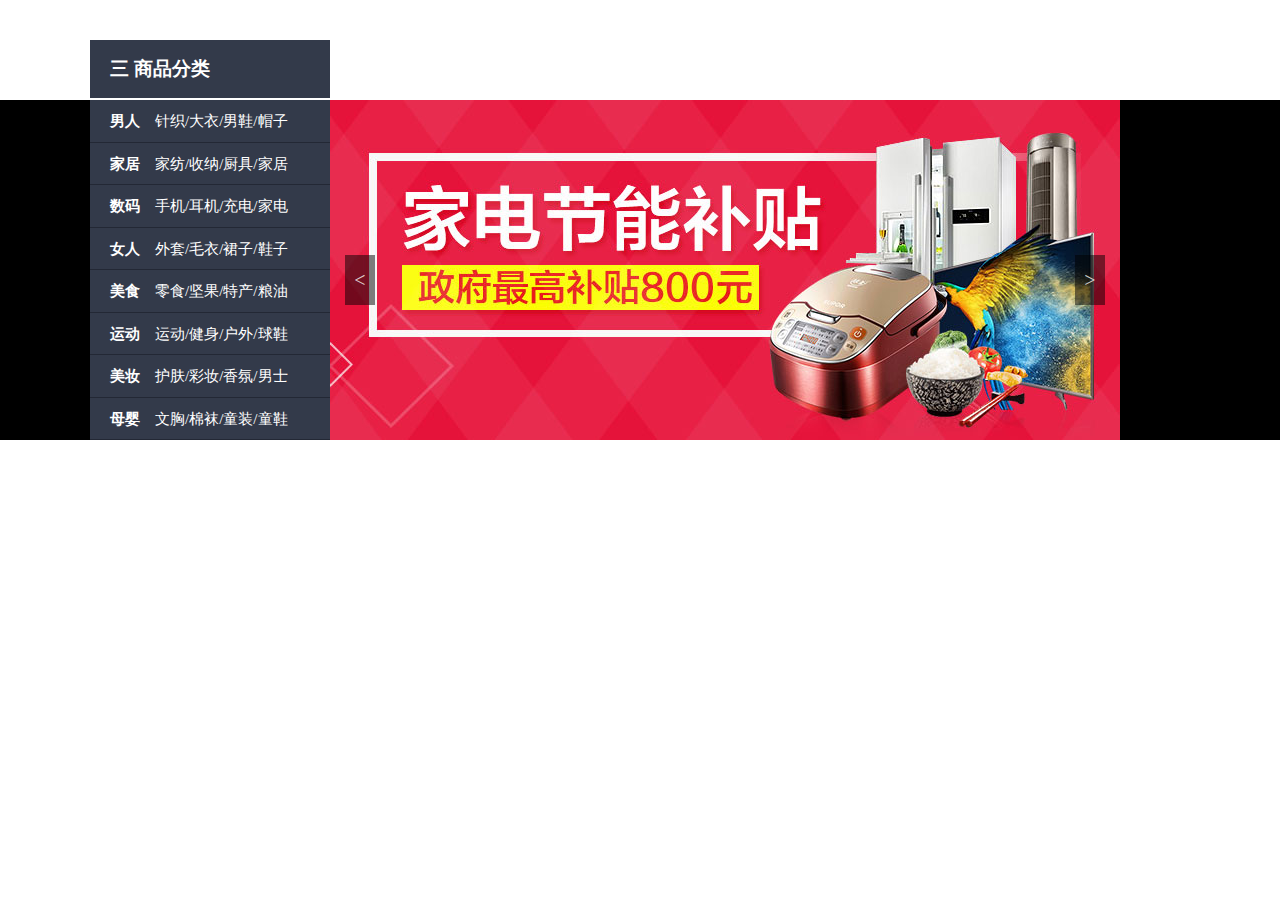
<file: index.html>
<!doctype html>
<html>
<head>
<meta charset="utf-8">
<title>左右轮播图+纵向二级导航</title>
<link rel="stylesheet" href="ind-1.css" />
<script src="jquery.min.js"></script>
<script src="ind-1.js"></script>
</head>
<body>

    <div class="box">
    <div class="box-box">
<!-- 二级导航结构 -->
    	<div class="nav-box">
    	    <h3>三 商品分类</h3>
			<ul class="nav">
				<li><a href="#"><span>男人</span>针织/大衣/男鞋/帽子</a>
				    <ul class="secondLevel">
				    	<li><a herf="#" class="nav-title">男人上衣</a>
							<a herf="#">男装外套</a>
							<a herf="#">外套夹克</a>
							<a herf="#">休闲外套</a>
							<a herf="#">空军夹克</a>
							<a herf="#">吉普夹克外套</a>
							<a herf="#">潮男外套</a>
							<a herf="#">劲霸夹克</a>
							<a herf="#">吉普夹克外套</a>
							<a herf="#">潮男外套</a>
							<a herf="#">劲霸夹克</a>
						</li>
			            <li><a herf="#" class="nav-title">男人上衣</a>
							<a herf="#">男装外套</a>
							<a herf="#">外套夹克</a>
							<a herf="#">休闲外套</a>
							<a herf="#">空军夹克</a>
							<a herf="#">吉普夹克外套</a>
							<a herf="#">潮男外套</a>
							<a herf="#">劲霸夹克</a>
							<a herf="#">吉普夹克外套</a>
							<a herf="#">潮男外套</a>
							<a herf="#">劲霸夹克</a>
						</li>
			            <li><a herf="#" class="nav-title">男人上衣</a>
							<a herf="#">男装外套</a>
							<a herf="#">外套夹克</a>
							<a herf="#">休闲外套</a>
							<a herf="#">空军夹克</a>
							<a herf="#">吉普夹克外套</a>
							<a herf="#">潮男外套</a>
							<a herf="#">劲霸夹克</a>
							<a herf="#">吉普夹克外套</a>
							<a herf="#">潮男外套</a>
							<a herf="#">劲霸夹克</a>
						</li>
			            <li><a herf="#" class="nav-title">男人上衣</a>
							<a herf="#">男装外套</a>
							<a herf="#">外套夹克</a>
							<a herf="#">休闲外套</a>
							<a herf="#">空军夹克</a>
							<a herf="#">吉普夹克外套</a>
							<a herf="#">潮男外套</a>
							<a herf="#">劲霸夹克</a>
							<a herf="#">吉普夹克外套</a>
							<a herf="#">潮男外套</a>
							<a herf="#">劲霸夹克</a>
						</li>
			            <li><a herf="#" class="nav-title">男人上衣</a>
							<a herf="#">男装外套</a>
							<a herf="#">外套夹克</a>
							<a herf="#">休闲外套</a>
							<a herf="#">空军夹克</a>
							<a herf="#">吉普夹克外套</a>
							<a herf="#">潮男外套</a>
							<a herf="#">劲霸夹克</a>
							<a herf="#">吉普夹克外套</a>
							<a herf="#">潮男外套</a>
							<a herf="#">劲霸夹克</a>
						</li>
			            <li><a herf="#" class="nav-title">男人上衣</a>
							<a herf="#">男装外套</a>
							<a herf="#">外套夹克</a>
							<a herf="#">休闲外套</a>
							<a herf="#">空军夹克</a>
							<a herf="#">吉普夹克外套</a>
							<a herf="#">潮男外套</a>
							<a herf="#">劲霸夹克</a>
							<a herf="#">吉普夹克外套</a>
							<a herf="#">潮男外套</a>
							<a herf="#">劲霸夹克</a>
						</li>
				    </ul>
				</li>
				<li><a href="#"><span>家居</span>家纺/收纳/厨具/家居</a>
				    <ul class="secondLevel">
				    	<li><a herf="#" class="nav-title">家居厨具</a>
							<a herf="#">男装外套</a>
							<a herf="#">外套夹克</a>
							<a herf="#">休闲外套</a>
							<a herf="#">空军夹克</a>
							<a herf="#">吉普夹克外套</a>
							<a herf="#">潮男外套</a>
							<a herf="#">劲霸夹克</a>
							<a herf="#">吉普夹克外套</a>
							<a herf="#">潮男外套</a>
							<a herf="#">劲霸夹克</a>
						</li>
			            <li><a herf="#" class="nav-title">家居厨具</a>
							<a herf="#">男装外套</a>
							<a herf="#">外套夹克</a>
							<a herf="#">休闲外套</a>
							<a herf="#">空军夹克</a>
							<a herf="#">吉普夹克外套</a>
							<a herf="#">潮男外套</a>
							<a herf="#">劲霸夹克</a>
							<a herf="#">吉普夹克外套</a>
							<a herf="#">潮男外套</a>
							<a herf="#">劲霸夹克</a>
						</li>
			            <li><a herf="#" class="nav-title">家居厨具</a>
							<a herf="#">男装外套</a>
							<a herf="#">外套夹克</a>
							<a herf="#">休闲外套</a>
							<a herf="#">空军夹克</a>
							<a herf="#">吉普夹克外套</a>
							<a herf="#">潮男外套</a>
							<a herf="#">劲霸夹克</a>
							<a herf="#">吉普夹克外套</a>
							<a herf="#">潮男外套</a>
							<a herf="#">劲霸夹克</a>
						</li>
			            <li><a herf="#" class="nav-title">家居厨具</a>
							<a herf="#">男装外套</a>
							<a herf="#">外套夹克</a>
							<a herf="#">休闲外套</a>
							<a herf="#">空军夹克</a>
							<a herf="#">吉普夹克外套</a>
							<a herf="#">潮男外套</a>
							<a herf="#">劲霸夹克</a>
							<a herf="#">吉普夹克外套</a>
							<a herf="#">潮男外套</a>
							<a herf="#">劲霸夹克</a>
						</li>
			            <li><a herf="#" class="nav-title">家居厨具</a>
							<a herf="#">男装外套</a>
							<a herf="#">外套夹克</a>
							<a herf="#">休闲外套</a>
							<a herf="#">空军夹克</a>
							<a herf="#">吉普夹克外套</a>
							<a herf="#">潮男外套</a>
							<a herf="#">劲霸夹克</a>
							<a herf="#">吉普夹克外套</a>
							<a herf="#">潮男外套</a>
							<a herf="#">劲霸夹克</a>
						</li>
			            <li><a herf="#" class="nav-title">家居厨具</a>
							<a herf="#">男装外套</a>
							<a herf="#">外套夹克</a>
							<a herf="#">休闲外套</a>
							<a herf="#">空军夹克</a>
							<a herf="#">吉普夹克外套</a>
							<a herf="#">潮男外套</a>
							<a herf="#">劲霸夹克</a>
							<a herf="#">吉普夹克外套</a>
							<a herf="#">潮男外套</a>
							<a herf="#">劲霸夹克</a>
						</li>
				    </ul>
				</li>
				<li><a href="#"><span>数码</span>手机/耳机/充电/家电</a>
				    <ul class="secondLevel">
				    	<li><a herf="#" class="nav-title">数码耳机</a>
							<a herf="#">男装外套</a>
							<a herf="#">外套夹克</a>
							<a herf="#">休闲外套</a>
							<a herf="#">空军夹克</a>
							<a herf="#">吉普夹克外套</a>
							<a herf="#">潮男外套</a>
							<a herf="#">劲霸夹克</a>
							<a herf="#">吉普夹克外套</a>
							<a herf="#">潮男外套</a>
							<a herf="#">劲霸夹克</a>
						</li>
			            <li><a herf="#" class="nav-title">数码耳机</a>
							<a herf="#">男装外套</a>
							<a herf="#">外套夹克</a>
							<a herf="#">休闲外套</a>
							<a herf="#">空军夹克</a>
							<a herf="#">吉普夹克外套</a>
							<a herf="#">潮男外套</a>
							<a herf="#">劲霸夹克</a>
							<a herf="#">吉普夹克外套</a>
							<a herf="#">潮男外套</a>
							<a herf="#">劲霸夹克</a>
						</li>
			            <li><a herf="#" class="nav-title">数码耳机</a>
							<a herf="#">男装外套</a>
							<a herf="#">外套夹克</a>
							<a herf="#">休闲外套</a>
							<a herf="#">空军夹克</a>
							<a herf="#">吉普夹克外套</a>
							<a herf="#">潮男外套</a>
							<a herf="#">劲霸夹克</a>
							<a herf="#">吉普夹克外套</a>
							<a herf="#">潮男外套</a>
							<a herf="#">劲霸夹克</a>
						</li>
			            <li><a herf="#" class="nav-title">数码耳机</a>
							<a herf="#">男装外套</a>
							<a herf="#">外套夹克</a>
							<a herf="#">休闲外套</a>
							<a herf="#">空军夹克</a>
							<a herf="#">吉普夹克外套</a>
							<a herf="#">潮男外套</a>
							<a herf="#">劲霸夹克</a>
							<a herf="#">吉普夹克外套</a>
							<a herf="#">潮男外套</a>
							<a herf="#">劲霸夹克</a>
						</li>
			            <li><a herf="#" class="nav-title">数码耳机</a>
							<a herf="#">男装外套</a>
							<a herf="#">外套夹克</a>
							<a herf="#">休闲外套</a>
							<a herf="#">空军夹克</a>
							<a herf="#">吉普夹克外套</a>
							<a herf="#">潮男外套</a>
							<a herf="#">劲霸夹克</a>
							<a herf="#">吉普夹克外套</a>
							<a herf="#">潮男外套</a>
							<a herf="#">劲霸夹克</a>
						</li>
			            <li><a herf="#" class="nav-title">数码耳机</a>
							<a herf="#">男装外套</a>
							<a herf="#">外套夹克</a>
							<a herf="#">休闲外套</a>
							<a herf="#">空军夹克</a>
							<a herf="#">吉普夹克外套</a>
							<a herf="#">潮男外套</a>
							<a herf="#">劲霸夹克</a>
							<a herf="#">吉普夹克外套</a>
							<a herf="#">潮男外套</a>
							<a herf="#">劲霸夹克</a>
						</li>
				    </ul>
				</li>
				<li><a href="#"><span>女人</span>外套/毛衣/裙子/鞋子</a>
				    <ul class="secondLevel">
				    	<li><a herf="#" class="nav-title">女人毛衣</a>
							<a herf="#">男装外套</a>
							<a herf="#">外套夹克</a>
							<a herf="#">休闲外套</a>
							<a herf="#">空军夹克</a>
							<a herf="#">吉普夹克外套</a>
							<a herf="#">潮男外套</a>
							<a herf="#">劲霸夹克</a>
							<a herf="#">吉普夹克外套</a>
							<a herf="#">潮男外套</a>
							<a herf="#">劲霸夹克</a>
						</li>
			            <li><a herf="#" class="nav-title">女人毛衣</a>
							<a herf="#">男装外套</a>
							<a herf="#">外套夹克</a>
							<a herf="#">休闲外套</a>
							<a herf="#">空军夹克</a>
							<a herf="#">吉普夹克外套</a>
							<a herf="#">潮男外套</a>
							<a herf="#">劲霸夹克</a>
							<a herf="#">吉普夹克外套</a>
							<a herf="#">潮男外套</a>
							<a herf="#">劲霸夹克</a>
						</li>
			            <li><a herf="#" class="nav-title">女人毛衣</a>
							<a herf="#">男装外套</a>
							<a herf="#">外套夹克</a>
							<a herf="#">休闲外套</a>
							<a herf="#">空军夹克</a>
							<a herf="#">吉普夹克外套</a>
							<a herf="#">潮男外套</a>
							<a herf="#">劲霸夹克</a>
							<a herf="#">吉普夹克外套</a>
							<a herf="#">潮男外套</a>
							<a herf="#">劲霸夹克</a>
						</li>
			            <li><a herf="#" class="nav-title">女人毛衣</a>
							<a herf="#">男装外套</a>
							<a herf="#">外套夹克</a>
							<a herf="#">休闲外套</a>
							<a herf="#">空军夹克</a>
							<a herf="#">吉普夹克外套</a>
							<a herf="#">潮男外套</a>
							<a herf="#">劲霸夹克</a>
							<a herf="#">吉普夹克外套</a>
							<a herf="#">潮男外套</a>
							<a herf="#">劲霸夹克</a>
						</li>
			            <li><a herf="#" class="nav-title">女人毛衣</a>
							<a herf="#">男装外套</a>
							<a herf="#">外套夹克</a>
							<a herf="#">休闲外套</a>
							<a herf="#">空军夹克</a>
							<a herf="#">吉普夹克外套</a>
							<a herf="#">潮男外套</a>
							<a herf="#">劲霸夹克</a>
							<a herf="#">吉普夹克外套</a>
							<a herf="#">潮男外套</a>
							<a herf="#">劲霸夹克</a>
						</li>
			            <li><a herf="#" class="nav-title">女人毛衣</a>
							<a herf="#">男装外套</a>
							<a herf="#">外套夹克</a>
							<a herf="#">休闲外套</a>
							<a herf="#">空军夹克</a>
							<a herf="#">吉普夹克外套</a>
							<a herf="#">潮男外套</a>
							<a herf="#">劲霸夹克</a>
							<a herf="#">吉普夹克外套</a>
							<a herf="#">潮男外套</a>
							<a herf="#">劲霸夹克</a>
						</li>
				    </ul>
				</li>
				<li><a href="#"><span>美食</span>零食/坚果/特产/粮油</a>
				    <ul class="secondLevel">
				    	<li><a herf="#" class="nav-title">零食特产</a>
							<a herf="#">男装外套</a>
							<a herf="#">外套夹克</a>
							<a herf="#">休闲外套</a>
							<a herf="#">空军夹克</a>
							<a herf="#">吉普夹克外套</a>
							<a herf="#">潮男外套</a>
							<a herf="#">劲霸夹克</a>
							<a herf="#">吉普夹克外套</a>
							<a herf="#">潮男外套</a>
							<a herf="#">劲霸夹克</a>
						</li>
			            <li><a herf="#" class="nav-title">零食特产</a>
							<a herf="#">男装外套</a>
							<a herf="#">外套夹克</a>
							<a herf="#">休闲外套</a>
							<a herf="#">空军夹克</a>
							<a herf="#">吉普夹克外套</a>
							<a herf="#">潮男外套</a>
							<a herf="#">劲霸夹克</a>
							<a herf="#">吉普夹克外套</a>
							<a herf="#">潮男外套</a>
							<a herf="#">劲霸夹克</a>
						</li>
			            <li><a herf="#" class="nav-title">零食特产</a>
							<a herf="#">男装外套</a>
							<a herf="#">外套夹克</a>
							<a herf="#">休闲外套</a>
							<a herf="#">空军夹克</a>
							<a herf="#">吉普夹克外套</a>
							<a herf="#">潮男外套</a>
							<a herf="#">劲霸夹克</a>
							<a herf="#">吉普夹克外套</a>
							<a herf="#">潮男外套</a>
							<a herf="#">劲霸夹克</a>
						</li>
			            <li><a herf="#" class="nav-title">零食特产</a>
							<a herf="#">男装外套</a>
							<a herf="#">外套夹克</a>
							<a herf="#">休闲外套</a>
							<a herf="#">空军夹克</a>
							<a herf="#">吉普夹克外套</a>
							<a herf="#">潮男外套</a>
							<a herf="#">劲霸夹克</a>
							<a herf="#">吉普夹克外套</a>
							<a herf="#">潮男外套</a>
							<a herf="#">劲霸夹克</a>
						</li>
			            <li><a herf="#" class="nav-title">零食特产</a>
							<a herf="#">男装外套</a>
							<a herf="#">外套夹克</a>
							<a herf="#">休闲外套</a>
							<a herf="#">空军夹克</a>
							<a herf="#">吉普夹克外套</a>
							<a herf="#">潮男外套</a>
							<a herf="#">劲霸夹克</a>
							<a herf="#">吉普夹克外套</a>
							<a herf="#">潮男外套</a>
							<a herf="#">劲霸夹克</a>
						</li>
			            <li><a herf="#" class="nav-title">零食特产</a>
							<a herf="#">男装外套</a>
							<a herf="#">外套夹克</a>
							<a herf="#">休闲外套</a>
							<a herf="#">空军夹克</a>
							<a herf="#">吉普夹克外套</a>
							<a herf="#">潮男外套</a>
							<a herf="#">劲霸夹克</a>
							<a herf="#">吉普夹克外套</a>
							<a herf="#">潮男外套</a>
							<a herf="#">劲霸夹克</a>
						</li>
				    </ul>
				</li>
				<li><a href="#"><span>运动</span>运动/健身/户外/球鞋</a>
				    <ul class="secondLevel">
				    	<li><a herf="#" class="nav-title">运动健身</a>
							<a herf="#">男装外套</a>
							<a herf="#">外套夹克</a>
							<a herf="#">休闲外套</a>
							<a herf="#">空军夹克</a>
							<a herf="#">吉普夹克外套</a>
							<a herf="#">潮男外套</a>
							<a herf="#">劲霸夹克</a>
							<a herf="#">吉普夹克外套</a>
							<a herf="#">潮男外套</a>
							<a herf="#">劲霸夹克</a>
						</li>
			            <li><a herf="#" class="nav-title">运动健身</a>
							<a herf="#">男装外套</a>
							<a herf="#">外套夹克</a>
							<a herf="#">休闲外套</a>
							<a herf="#">空军夹克</a>
							<a herf="#">吉普夹克外套</a>
							<a herf="#">潮男外套</a>
							<a herf="#">劲霸夹克</a>
							<a herf="#">吉普夹克外套</a>
							<a herf="#">潮男外套</a>
							<a herf="#">劲霸夹克</a>
						</li>
			            <li><a herf="#" class="nav-title">运动健身</a>
							<a herf="#">男装外套</a>
							<a herf="#">外套夹克</a>
							<a herf="#">休闲外套</a>
							<a herf="#">空军夹克</a>
							<a herf="#">吉普夹克外套</a>
							<a herf="#">潮男外套</a>
							<a herf="#">劲霸夹克</a>
							<a herf="#">吉普夹克外套</a>
							<a herf="#">潮男外套</a>
							<a herf="#">劲霸夹克</a>
						</li>
			            <li><a herf="#" class="nav-title">运动健身</a>
							<a herf="#">男装外套</a>
							<a herf="#">外套夹克</a>
							<a herf="#">休闲外套</a>
							<a herf="#">空军夹克</a>
							<a herf="#">吉普夹克外套</a>
							<a herf="#">潮男外套</a>
							<a herf="#">劲霸夹克</a>
							<a herf="#">吉普夹克外套</a>
							<a herf="#">潮男外套</a>
							<a herf="#">劲霸夹克</a>
						</li>
			            <li><a herf="#" class="nav-title">运动健身</a>
							<a herf="#">男装外套</a>
							<a herf="#">外套夹克</a>
							<a herf="#">休闲外套</a>
							<a herf="#">空军夹克</a>
							<a herf="#">吉普夹克外套</a>
							<a herf="#">潮男外套</a>
							<a herf="#">劲霸夹克</a>
							<a herf="#">吉普夹克外套</a>
							<a herf="#">潮男外套</a>
							<a herf="#">劲霸夹克</a>
						</li>
			            <li><a herf="#" class="nav-title">运动健身</a>
							<a herf="#">男装外套</a>
							<a herf="#">外套夹克</a>
							<a herf="#">休闲外套</a>
							<a herf="#">空军夹克</a>
							<a herf="#">吉普夹克外套</a>
							<a herf="#">潮男外套</a>
							<a herf="#">劲霸夹克</a>
							<a herf="#">吉普夹克外套</a>
							<a herf="#">潮男外套</a>
							<a herf="#">劲霸夹克</a>
						</li>
				    </ul>
				</li>
				<li><a href="#"><span>美妆</span>护肤/彩妆/香氛/男士</a>
				    <ul class="secondLevel">
				    	<li><a herf="#" class="nav-title">护肤彩妆</a>
							<a herf="#">男装外套</a>
							<a herf="#">外套夹克</a>
							<a herf="#">休闲外套</a>
							<a herf="#">空军夹克</a>
							<a herf="#">吉普夹克外套</a>
							<a herf="#">潮男外套</a>
							<a herf="#">劲霸夹克</a>
							<a herf="#">吉普夹克外套</a>
							<a herf="#">潮男外套</a>
							<a herf="#">劲霸夹克</a>
						</li>
			            <li><a herf="#" class="nav-title">护肤彩妆</a>
							<a herf="#">男装外套</a>
							<a herf="#">外套夹克</a>
							<a herf="#">休闲外套</a>
							<a herf="#">空军夹克</a>
							<a herf="#">吉普夹克外套</a>
							<a herf="#">潮男外套</a>
							<a herf="#">劲霸夹克</a>
							<a herf="#">吉普夹克外套</a>
							<a herf="#">潮男外套</a>
							<a herf="#">劲霸夹克</a>
						</li>
			            <li><a herf="#" class="nav-title">护肤彩妆</a>
							<a herf="#">男装外套</a>
							<a herf="#">外套夹克</a>
							<a herf="#">休闲外套</a>
							<a herf="#">空军夹克</a>
							<a herf="#">吉普夹克外套</a>
							<a herf="#">潮男外套</a>
							<a herf="#">劲霸夹克</a>
							<a herf="#">吉普夹克外套</a>
							<a herf="#">潮男外套</a>
							<a herf="#">劲霸夹克</a>
						</li>
			            <li><a herf="#" class="nav-title">护肤彩妆</a>
							<a herf="#">男装外套</a>
							<a herf="#">外套夹克</a>
							<a herf="#">休闲外套</a>
							<a herf="#">空军夹克</a>
							<a herf="#">吉普夹克外套</a>
							<a herf="#">潮男外套</a>
							<a herf="#">劲霸夹克</a>
							<a herf="#">吉普夹克外套</a>
							<a herf="#">潮男外套</a>
							<a herf="#">劲霸夹克</a>
						</li>
			            <li><a herf="#" class="nav-title">护肤彩妆</a>
							<a herf="#">男装外套</a>
							<a herf="#">外套夹克</a>
							<a herf="#">休闲外套</a>
							<a herf="#">空军夹克</a>
							<a herf="#">吉普夹克外套</a>
							<a herf="#">潮男外套</a>
							<a herf="#">劲霸夹克</a>
							<a herf="#">吉普夹克外套</a>
							<a herf="#">潮男外套</a>
							<a herf="#">劲霸夹克</a>
						</li>
			            <li><a herf="#" class="nav-title">护肤彩妆</a>
							<a herf="#">男装外套</a>
							<a herf="#">外套夹克</a>
							<a herf="#">休闲外套</a>
							<a herf="#">空军夹克</a>
							<a herf="#">吉普夹克外套</a>
							<a herf="#">潮男外套</a>
							<a herf="#">劲霸夹克</a>
							<a herf="#">吉普夹克外套</a>
							<a herf="#">潮男外套</a>
							<a herf="#">劲霸夹克</a>
						</li>
				    </ul>
				</li>
				<li><a href="#"><span>母婴</span>文胸/棉袜/童装/童鞋</a>
				    <ul class="secondLevel">
				    	<li><a herf="#" class="nav-title">母婴童装</a>
							<a herf="#">男装外套</a>
							<a herf="#">外套夹克</a>
							<a herf="#">休闲外套</a>
							<a herf="#">空军夹克</a>
							<a herf="#">吉普夹克外套</a>
							<a herf="#">潮男外套</a>
							<a herf="#">劲霸夹克</a>
							<a herf="#">吉普夹克外套</a>
							<a herf="#">潮男外套</a>
							<a herf="#">劲霸夹克</a>
						</li>
			            <li><a herf="#" class="nav-title">母婴童装</a>
							<a herf="#">男装外套</a>
							<a herf="#">外套夹克</a>
							<a herf="#">休闲外套</a>
							<a herf="#">空军夹克</a>
							<a herf="#">吉普夹克外套</a>
							<a herf="#">潮男外套</a>
							<a herf="#">劲霸夹克</a>
							<a herf="#">吉普夹克外套</a>
							<a herf="#">潮男外套</a>
							<a herf="#">劲霸夹克</a>
						</li>
			            <li><a herf="#" class="nav-title">母婴童装</a>
							<a herf="#">男装外套</a>
							<a herf="#">外套夹克</a>
							<a herf="#">休闲外套</a>
							<a herf="#">空军夹克</a>
							<a herf="#">吉普夹克外套</a>
							<a herf="#">潮男外套</a>
							<a herf="#">劲霸夹克</a>
							<a herf="#">吉普夹克外套</a>
							<a herf="#">潮男外套</a>
							<a herf="#">劲霸夹克</a>
						</li>
			            <li><a herf="#" class="nav-title">母婴童装</a>
							<a herf="#">男装外套</a>
							<a herf="#">外套夹克</a>
							<a herf="#">休闲外套</a>
							<a herf="#">空军夹克</a>
							<a herf="#">吉普夹克外套</a>
							<a herf="#">潮男外套</a>
							<a herf="#">劲霸夹克</a>
							<a herf="#">吉普夹克外套</a>
							<a herf="#">潮男外套</a>
							<a herf="#">劲霸夹克</a>
						</li>
			            <li><a herf="#" class="nav-title">母婴童装</a>
							<a herf="#">男装外套</a>
							<a herf="#">外套夹克</a>
							<a herf="#">休闲外套</a>
							<a herf="#">空军夹克</a>
							<a herf="#">吉普夹克外套</a>
							<a herf="#">潮男外套</a>
							<a herf="#">劲霸夹克</a>
							<a herf="#">吉普夹克外套</a>
							<a herf="#">潮男外套</a>
							<a herf="#">劲霸夹克</a>
						</li>
			            <li><a herf="#" class="nav-title">母婴童装</a>
							<a herf="#">男装外套</a>
							<a herf="#">外套夹克</a>
							<a herf="#">休闲外套</a>
							<a herf="#">空军夹克</a>
							<a herf="#">吉普夹克外套</a>
							<a herf="#">潮男外套</a>
							<a herf="#">劲霸夹克</a>
							<a herf="#">吉普夹克外套</a>
							<a herf="#">潮男外套</a>
							<a herf="#">劲霸夹克</a>
						</li>
				    </ul>
				</li>
			</ul>
    	</div>
<!-- 轮播图布局 -->
        <div class="play-Box">
        <div class="playBox">
        	<ul id="pic">
        		<li><a href="#"><img src="1.jpg" alt="图片1"></a></li>
        		<li><a href="#"><img src="2.jpg" alt="图片2"></a></li>
        		<li><a href="#"><img src="3.jpg" alt="图片3"></a></li>
        		<li><a href="#"><img src="4.jpg" alt="图片4"></a></li>
        		<li><a href="#"><img src="5.jpg" alt="图片5"></a></li>
        		<li><a href="#"><img src="6.jpg" alt="图片6"></a></li>
        	</ul>
        	<span id="left-play">&lt;</span>
        	<span id="right-play">&gt;</span>
        </div>
        </div>
    </div>
    </div>

</body>
</html>
</file>
<file: ind-1.css>
@charset "utf-8";
/* CSS Document */

*{margin:0; padding:0}
.box{width:100%; height:340px; margin-top:100px; background:#000000}
.box-box{width:1100px; height:340px; position:relative; margin:0px auto}

/*二级导航css*/
.nav-box{width:240px; height:400px; position:absolute; top:-60px; left:0px; background:#333A4A;}
.nav-box>h3{height:58px; width:100%; padding-left:20px; color:#FFFFFF; line-height:58px;cursor:pointer;border-bottom:2px solid #ffffff}
.nav{width:100%; height:100%;position:relative}
.nav>li{list-style:none}
.nav>li:hover{background:#232835}
.nav>li>a{display:block; box-sizing:border-box; width:100%; height:42.5px; padding-left:20px; line-height:42.5px; text-decoration:none;color:#FFFFFF; font-size:15px; border-bottom:1px solid #232835}
.nav>li>a>span{font-weight:800; margin-right:15px}
.secondLevel{position:absolute; top:0px; left:240px; background:#fff; padding:9px 20px; border:2px solid #232835; min-width:800px; display:none; z-index:3}
.secondLevel>li{list-style:none; line-height:53px; height:53px;}
.secondLevel>li>a{font-size:15px; color:#232835; }
.nav-title{padding-right:15px; font-weight:800}
.nav li:hover .secondLevel{display:block}

/*轮播图css*/
.play-Box{position:absolute; top:0; left:240px}
.playBox{width:790px; height:340px; position:relative; overflow:hidden}
#pic{list-style:none; width:4740px; height:340px; position:absolute; left:0px; top:0px}
#pic>li{float:left; width:790px; height:340px}
#left-play,#right-play{display:block; width:30px; height:50px; line-height:50px; text-align:center; font-size:20px; position:absolute; background:rgba(0,0,0,0.5); color:rgba(255,255,255,0.8); cursor:pointer}
#left-play{left:15px; top:155px}
#right-play{right:15px; top:155px}
</file>
